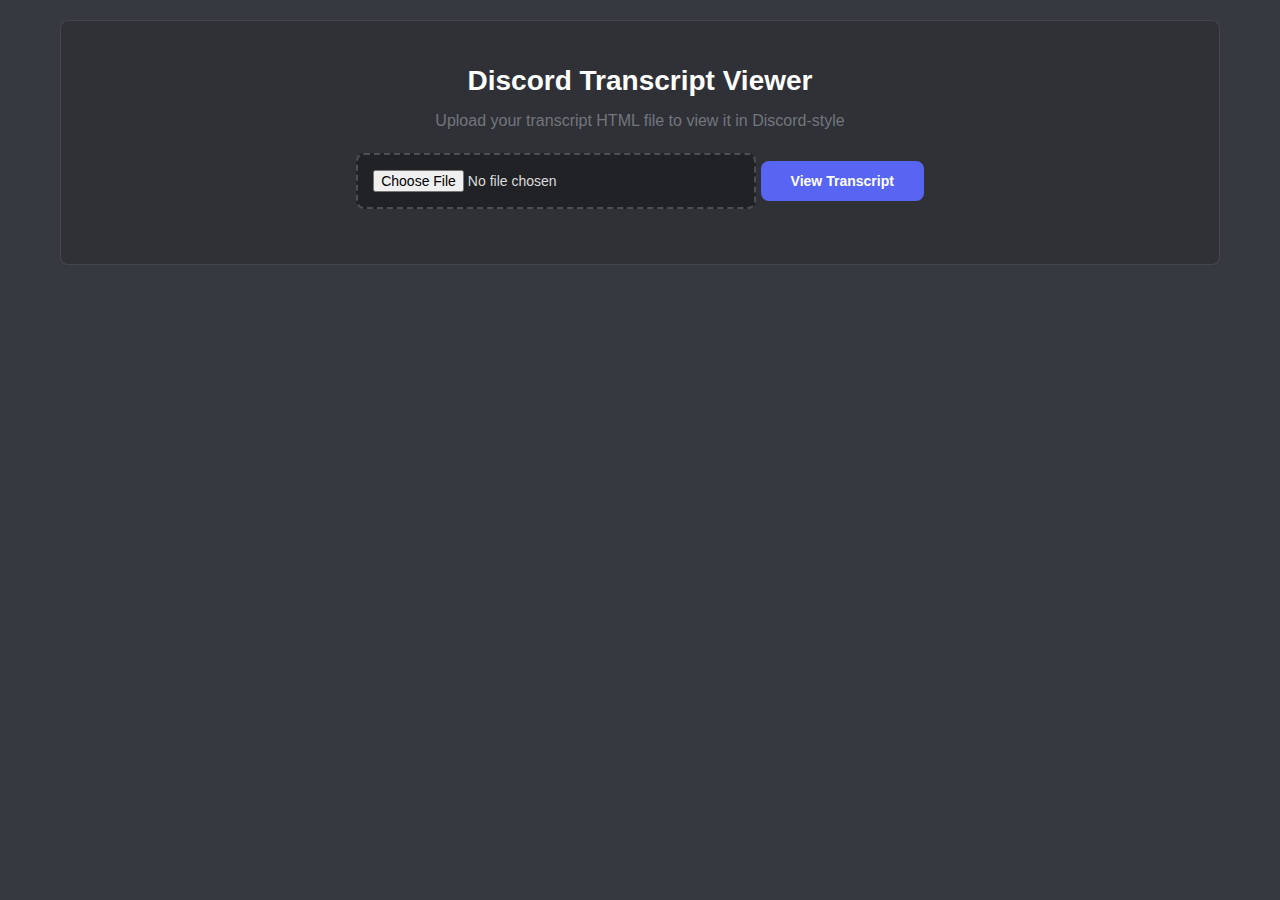
<file: index.html>
<!DOCTYPE html>
<html lang="en">
<head>
    <meta charset="UTF-8">
    <meta name="viewport" content="width=device-width, initial-scale=1.0">
    <title>Discord Transcript Viewer</title>
    <link rel="stylesheet" href="style.css">
</head>
<body>
    <div class="container">
        <div class="upload-section">
            <h1>Discord Transcript Viewer</h1>
            <p>Upload your transcript HTML file to view it in Discord-style</p>
            <input type="file" id="fileInput" accept=".html">
            <button onclick="loadTranscript()">View Transcript</button>
        </div>
        <div id="transcriptViewer" style="display: none;"></div>
    </div>
    <script src="script.js"></script>
</body>
</html>
</file>
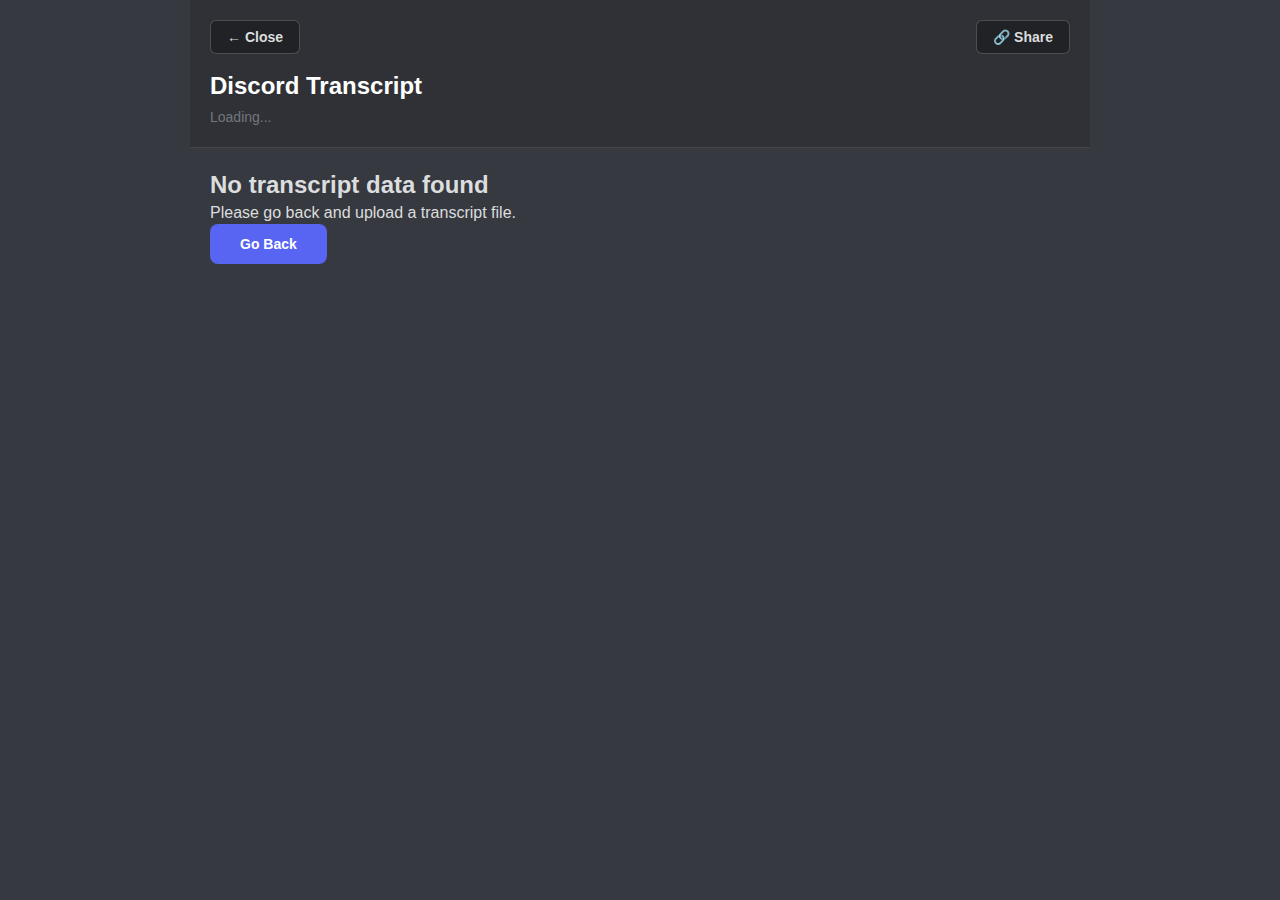
<file: viewer.html>
<!DOCTYPE html>
<html lang="en">
<head>
    <meta charset="UTF-8">
    <meta name="viewport" content="width=device-width, initial-scale=1.0">
    <title>Discord Transcript Viewer</title>
    <link rel="stylesheet" href="style.css">
    <style>
        /* Transcript-specific styles */
        .transcript-container {
            background: var(--background-primary);
            min-height: 100vh;
        }

        .transcript-header {
            background: var(--background-secondary);
            padding: 20px;
            border-bottom: 1px solid rgba(255,255,255,0.1);
            position: sticky;
            top: 0;
            z-index: 100;
        }

        .header-actions {
            display: flex;
            justify-content: space-between;
            align-items: center;
            margin-bottom: 15px;
        }

        .header-actions button {
            background: var(--background-tertiary);
            color: var(--text-normal);
            border: 1px solid rgba(255,255,255,0.2);
            padding: 8px 16px;
            border-radius: 6px;
            cursor: pointer;
            font-size: 14px;
            transition: all 0.2s;
        }

        .header-actions button:hover {
            background: var(--background-accent);
        }

        .transcript-header h1 {
            color: white;
            font-size: 24px;
            margin-bottom: 5px;
        }

        .transcript-channel-info {
            color: var(--text-muted);
            font-size: 14px;
        }

        .transcript-content {
            max-width: 900px;
            margin: 0 auto;
            padding: 20px;
        }

        /* Import Discord-like message styles from previous examples */
        /* ... (salin semua styles message dari template sebelumnya) ... */
    </style>
</head>
<body>
    <div class="transcript-container">
        <div class="transcript-header">
            <div class="header-actions">
                <button onclick="window.close()">← Close</button>
                <button onclick="shareTranscript()">🔗 Share</button>
            </div>
            <h1 id="transcriptTitle">Discord Transcript</h1>
            <div class="transcript-channel-info" id="transcriptInfo">Loading...</div>
        </div>
        
        <div class="transcript-content" id="transcriptContent">
            <!-- Transcript will be rendered here -->
        </div>
    </div>

    <script>
        // Load transcript from URL parameters
        function loadTranscriptFromURL() {
            const urlParams = new URLSearchParams(window.location.search);
            const encodedData = urlParams.get('data');
            
            if (encodedData) {
                const htmlContent = decodeURIComponent(encodedData);
                renderTranscript(htmlContent);
            } else {
                document.getElementById('transcriptContent').innerHTML = `
                    <div class="error-message">
                        <h2>No transcript data found</h2>
                        <p>Please go back and upload a transcript file.</p>
                        <button onclick="window.close()">Go Back</button>
                    </div>
                `;
            }
        }

        function renderTranscript(htmlContent) {
            // Extract title and info from the HTML
            const parser = new DOMParser();
            const doc = parser.parseFromString(htmlContent, 'text/html');
            
            // Set title
            const title = doc.querySelector('h1')?.textContent || 'Discord Transcript';
            document.getElementById('transcriptTitle').textContent = title;
            
            // Set channel info
            const channelInfo = doc.querySelector('.header p')?.textContent || 'Transcript Viewer';
            document.getElementById('transcriptInfo').textContent = channelInfo;
            
            // Render messages
            const messagesContainer = doc.querySelector('.messages') || doc.querySelector('.messages-container');
            if (messagesContainer) {
                document.getElementById('transcriptContent').innerHTML = messagesContainer.innerHTML;
            } else {
                document.getElementById('transcriptContent').innerHTML = htmlContent;
            }
            
            // Add Discord-like styling to messages
            applyDiscordStyles();
        }

        function applyDiscordStyles() {
            // Apply Discord-specific styles to messages
            const messages = document.querySelectorAll('.message');
            messages.forEach(message => {
                message.style.cssText = `
                    display: flex;
                    padding: 2px 20px;
                    margin: 1px 0;
                    position: relative;
                `;
                
                message.addEventListener('mouseenter', function() {
                    this.style.background = 'rgba(255,255,255,0.02)';
                });
                
                message.addEventListener('mouseleave', function() {
                    this.style.background = 'transparent';
                });
            });
        }

        function shareTranscript() {
            const currentUrl = window.location.href;
            
            if (navigator.share) {
                navigator.share({
                    title: 'Discord Transcript',
                    url: currentUrl
                });
            } else if (navigator.clipboard) {
                navigator.clipboard.writeText(currentUrl).then(() => {
                    alert('Link copied to clipboard!');
                });
            } else {
                prompt('Copy this link:', currentUrl);
            }
        }

        // Load transcript when page opens
        document.addEventListener('DOMContentLoaded', loadTranscriptFromURL);
    </script>
</body>
</html>
</file>
<file: style.css>
:root {
    --background-primary: #36393f;
    --background-secondary: #2f3136;
    --background-tertiary: #202225;
    --text-normal: #dcddde;
    --text-muted: #72767d;
    --brand: #5865f2;
    --mention: rgba(88, 101, 242, 0.3);
}

* {
    margin: 0;
    padding: 0;
    box-sizing: border-box;
}

body {
    font-family: 'Whitney', 'Helvetica Neue', Helvetica, Arial, sans-serif;
    background: var(--background-primary);
    color: var(--text-normal);
    line-height: 1.4;
    min-height: 100vh;
}

.container {
    max-width: 1200px;
    margin: 0 auto;
    padding: 20px;
}

.upload-section {
    background: var(--background-secondary);
    padding: 40px;
    border-radius: 8px;
    text-align: center;
    margin-bottom: 20px;
    border: 1px solid rgba(255,255,255,0.1);
}

.upload-section h1 {
    color: white;
    font-size: 28px;
    margin-bottom: 10px;
    font-weight: 700;
}

.upload-section p {
    color: var(--text-muted);
    margin-bottom: 20px;
    font-size: 16px;
}

#fileInput {
    background: var(--background-tertiary);
    border: 2px dashed rgba(255,255,255,0.2);
    border-radius: 8px;
    padding: 15px;
    color: var(--text-normal);
    font-size: 14px;
    margin-bottom: 15px;
    width: 100%;
    max-width: 400px;
    cursor: pointer;
}

#fileInput:hover {
    border-color: var(--brand);
}

button {
    background: var(--brand);
    color: white;
    border: none;
    padding: 12px 30px;
    border-radius: 8px;
    font-size: 14px;
    font-weight: 600;
    cursor: pointer;
    transition: background 0.2s;
}

button:hover {
    background: #4752c4;
}

button:disabled {
    background: var(--text-muted);
    cursor: not-allowed;
}

#transcriptViewer {
    width: 100%;
    background: var(--background-secondary);
    border-radius: 8px;
    overflow: hidden;
}

/* Transcript Styles */
.transcript-container {
    max-width: 900px;
    margin: 0 auto;
    background: var(--background-secondary);
    min-height: 100vh;
}

.transcript-header {
    background: var(--background-tertiary);
    padding: 20px;
    border-bottom: 1px solid rgba(255,255,255,0.1);
}

.transcript-header h1 {
    color: white;
    font-size: 20px;
    font-weight: 600;
    margin-bottom: 5px;
}

.transcript-channel-info {
    color: var(--text-muted);
    font-size: 14px;
}

.transcript-info-grid {
    display: grid;
    grid-template-columns: repeat(auto-fit, minmax(150px, 1fr));
    gap: 15px;
    padding: 20px;
    background: var(--background-tertiary);
    border-bottom: 1px solid rgba(255,255,255,0.1);
}

.transcript-info-item {
    text-align: center;
}

.transcript-info-label {
    font-size: 12px;
    color: var(--text-muted);
    text-transform: uppercase;
    margin-bottom: 5px;
}

.transcript-info-value {
    font-size: 14px;
    font-weight: 600;
    color: var(--text-normal);
}

.transcript-messages-container {
    padding: 20px;
}

.transcript-date-separator {
    display: flex;
    align-items: center;
    margin: 20px 0;
    color: var(--text-muted);
    font-size: 14px;
    font-weight: 600;
}

.transcript-date-line {
    flex: 1;
    height: 1px;
    background: rgba(255,255,255,0.1);
    margin: 0 10px;
}

.transcript-message {
    display: flex;
    padding: 2px 20px;
    margin: 1px 0;
    position: relative;
}

.transcript-message:hover {
    background: rgba(255,255,255,0.02);
}

.transcript-message.compact {
    padding-top: 1px;
    padding-bottom: 1px;
}

.transcript-avatar-container {
    margin-right: 15px;
    flex-shrink: 0;
}

.transcript-avatar {
    width: 40px;
    height: 40px;
    border-radius: 50%;
    object-fit: cover;
}

.transcript-avatar-spacer {
    width: 55px;
    flex-shrink: 0;
}

.transcript-message-content {
    flex: 1;
    min-width: 0;
}

.transcript-message-header {
    display: flex;
    align-items: center;
    margin-bottom: 2px;
}

.transcript-author {
    font-weight: 600;
    font-size: 16px;
    margin-right: 8px;
}

.transcript-timestamp {
    font-size: 12px;
    color: var(--text-muted);
}

.transcript-message-text {
    font-size: 16px;
    line-height: 1.375;
    word-wrap: break-word;
}

.transcript-mention {
    background: var(--mention);
    color: #dee0fc;
    padding: 0 4px;
    border-radius: 3px;
    font-weight: 500;
}

.transcript-channel-mention {
    color: #00aff4;
    background: rgba(0, 175, 244, 0.1);
    padding: 0 4px;
    border-radius: 3px;
    font-weight: 500;
}

.transcript-attachment {
    margin-top: 8px;
    max-width: 400px;
}

.transcript-image-attachment {
    border-radius: 8px;
    overflow: hidden;
}

.transcript-attachment-image {
    max-width: 100%;
    border-radius: 8px;
    cursor: pointer;
    transition: transform 0.2s;
}

.transcript-attachment-image:hover {
    transform: scale(1.02);
}

.transcript-attachment-name {
    font-size: 12px;
    color: var(--text-muted);
    margin-top: 4px;
}

.transcript-file-attachment {
    display: flex;
    align-items: center;
    background: var(--background-tertiary);
    padding: 8px 12px;
    border-radius: 8px;
    border: 1px solid rgba(255,255,255,0.1);
}

.transcript-file-icon {
    margin-right: 8px;
    font-size: 16px;
}

.transcript-attachment-link {
    color: #00aff4;
    text-decoration: none;
    font-weight: 500;
    flex: 1;
}

.transcript-attachment-link:hover {
    text-decoration: underline;
}

.transcript-file-size {
    font-size: 12px;
    color: var(--text-muted);
    margin-left: 8px;
}

.transcript-embed {
    margin-top: 8px;
    background: var(--background-tertiary);
    border-left: 4px solid var(--brand);
    border-radius: 4px;
    padding: 8px 12px 12px 12px;
    max-width: 400px;
}

.transcript-embed-title {
    font-weight: 600;
    font-size: 14px;
    margin-bottom: 4px;
    color: white;
}

.transcript-embed-description {
    font-size: 14px;
    color: var(--text-normal);
    line-height: 1.4;
}

.transcript-embed-field {
    margin-top: 8px;
}

.transcript-embed-field-name {
    font-weight: 600;
    font-size: 14px;
    color: white;
    margin-bottom: 2px;
}

.transcript-embed-field-value {
    font-size: 14px;
    color: var(--text-normal);
}

.transcript-embed-footer {
    font-size: 12px;
    color: var(--text-muted);
    margin-top: 8px;
}

.transcript-reply {
    font-size: 14px;
    color: var(--text-muted);
    margin-top: 4px;
    display: flex;
    align-items: center;
}

.transcript-reply-author {
    color: #00aff4;
    font-weight: 500;
}

.transcript-footer {
    padding: 20px;
    text-align: center;
    color: var(--text-muted);
    font-size: 12px;
    border-top: 1px solid rgba(255,255,255,0.1);
    background: var(--background-tertiary);
}

/* Scrollbar styling */
::-webkit-scrollbar {
    width: 8px;
}

::-webkit-scrollbar-track {
    background: var(--background-tertiary);
}

::-webkit-scrollbar-thumb {
    background: var(--background-primary);
    border-radius: 4px;
}

::-webkit-scrollbar-thumb:hover {
    background: #42464d;
}

/* Responsive Design */
@media (max-width: 768px) {
    .container {
        padding: 10px;
    }
    
    .upload-section {
        padding: 20px;
    }
    
    .transcript-message {
        padding: 2px 10px;
    }
    
    .transcript-avatar-container {
        margin-right: 10px;
    }
    
    .transcript-avatar {
        width: 32px;
        height: 32px;
    }
    
    .transcript-avatar-spacer {
        width: 42px;
    }
    
    .transcript-message-text {
        font-size: 14px;
    }
    
    .transcript-author {
        font-size: 14px;
    }
}

/* Loading animation */
.loading {
    display: inline-block;
    width: 20px;
    height: 20px;
    border: 3px solid rgba(255,255,255,.3);
    border-radius: 50%;
    border-top-color: #fff;
    animation: spin 1s ease-in-out infinite;
}

@keyframes spin {
    to { transform: rotate(360deg); }
}

/* File upload drag & drop */
.file-drop-area {
    border: 2px dashed var(--brand);
    background: rgba(88, 101, 242, 0.1);
}

/* Notification styles */
.notification {
    position: fixed;
    top: 20px;
    right: 20px;
    padding: 15px 20px;
    background: var(--brand);
    color: white;
    border-radius: 8px;
    font-weight: 600;
    z-index: 1000;
    transform: translateX(150%);
    transition: transform 0.3s ease;
}

.notification.show {
    transform: translateX(0);
}

.notification.error {
    background: #ed4245;
}

.input-group {
    display: flex;
    gap: 10px;
    margin-bottom: 15px;
    align-items: center;
}

.input-group input {
    flex: 1;
    background: var(--background-tertiary);
    border: 1px solid rgba(255,255,255,0.2);
    border-radius: 8px;
    padding: 12px 15px;
    color: var(--text-normal);
    font-size: 14px;
}

.input-group input:focus {
    outline: none;
    border-color: var(--brand);
}

.or-divider {
    display: flex;
    align-items: center;
    margin: 20px 0;
    color: var(--text-muted);
}

.or-divider::before,
.or-divider::after {
    content: '';
    flex: 1;
    height: 1px;
    background: rgba(255,255,255,0.2);
}

.or-divider span {
    padding: 0 15px;
    font-size: 12px;
    font-weight: 600;
}

.examples {
    margin-top: 25px;
    padding: 15px;
    background: var(--background-tertiary);
    border-radius: 8px;
    border-left: 4px solid var(--brand);
}

.examples p {
    margin-bottom: 10px;
    font-size: 14px;
}

.examples code {
    background: rgba(0,0,0,0.3);
    padding: 8px 12px;
    border-radius: 4px;
    font-size: 12px;
    display: inline-block;
    margin: 5px 0;
    word-break: break-all;
}

.loading-section {
    text-align: center;
    padding: 40px;
    background: var(--background-secondary);
    border-radius: 8px;
}

.loading-spinner {
    width: 40px;
    height: 40px;
    border: 4px solid rgba(255,255,255,0.3);
    border-top: 4px solid var(--brand);
    border-radius: 50%;
    animation: spin 1s linear infinite;
    margin: 0 auto 20px;
}

@keyframes spin {
    0% { transform: rotate(0deg); }
    100% { transform: rotate(360deg); }
}

.error-section {
    text-align: center;
    padding: 40px;
    background: var(--background-secondary);
    border-radius: 8px;
    border-left: 4px solid #ed4245;
}

.error-section h2 {
    color: #ed4245;
    margin-bottom: 10px;
}
</file>
